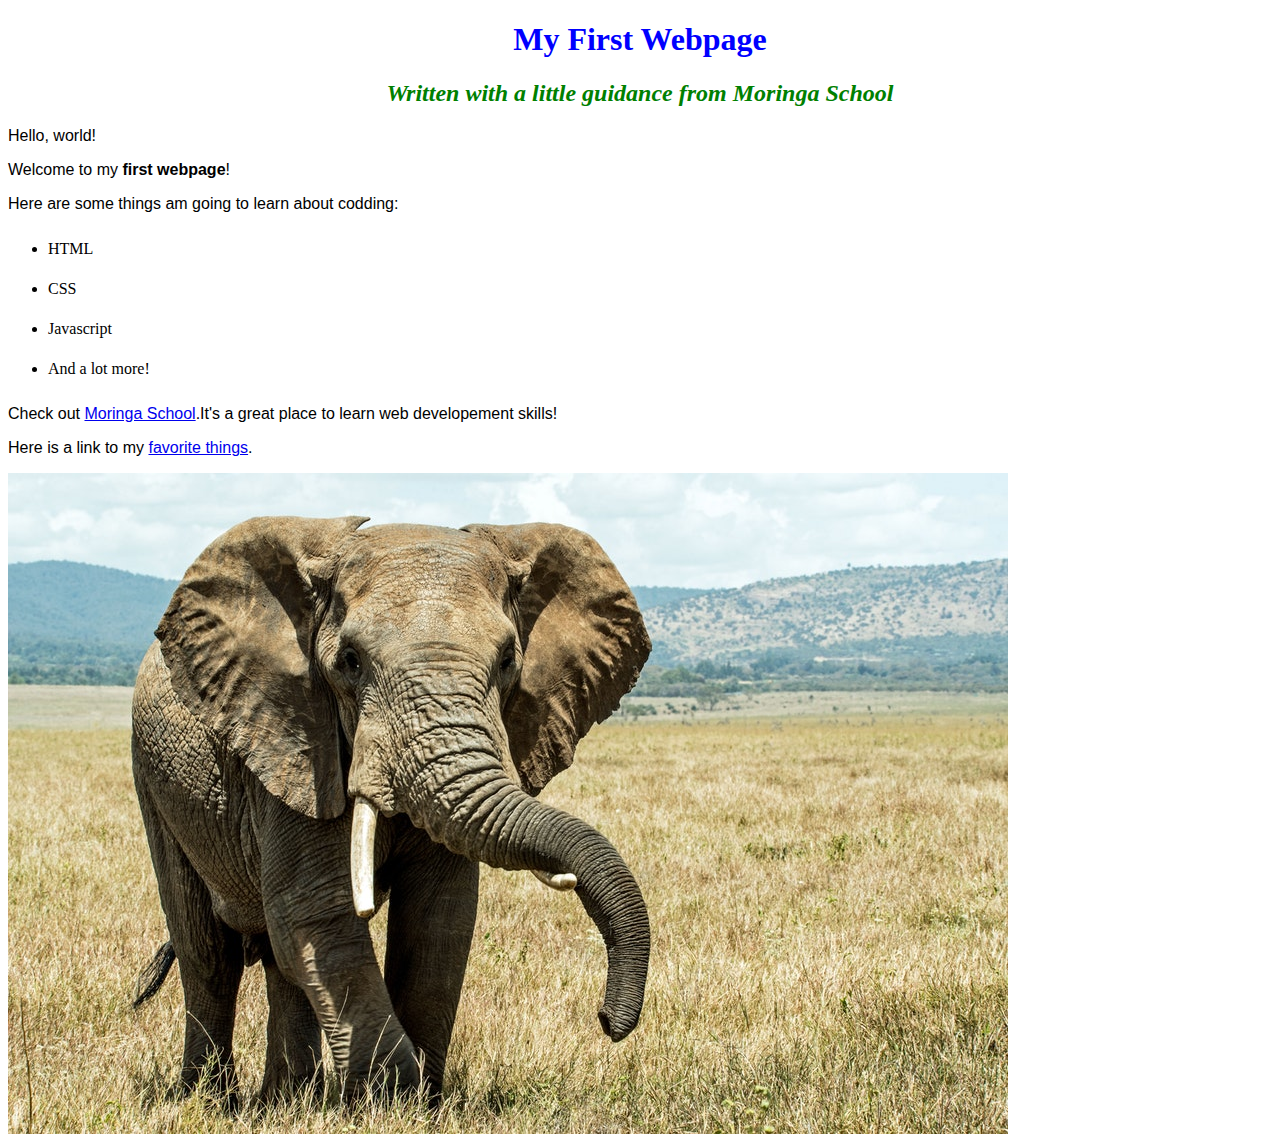
<file: index.html>
<!DOCTYPE html>
<html>
  <head>
    <title>My first webpage</title>
    <link href="css/styles.css" rel="stylesheet" type="text/css">
  </head>
  <body>

    <h1>My First Webpage</h1>
    <h2>Written with a little guidance from <em>Moringa School</em></h2>
    <p>Hello, world!</p>
    <p>Welcome to my <strong>first webpage</strong>!</p>

    <p>Here are some things am going to learn about codding:</p>
    <ul>
      <li>HTML</li>
      <li>CSS</li>
      <li>Javascript</li>
      <li>And a lot more!</li>
    </ul>
    <p>Check out <a href="http://moringaschool.com/">Moringa School<a/>.It's a great place to learn web developement skills!</p>
    <p>Here is a link to my <a href="favorite-things.html">favorite things</a>.</p>
    <img src="images/elephant.jpg" alt="A photo of an elephant">
  </body>

</html>
</file>
<file: css/styles.css>
h1{
  color:blue;
  text-align:center;
}

h2{
  color:green;
  font-style: italic;
  text-align: center;
}

p{
  font-family:sans-serif;
}
ul{
  line-height: 40px;
}
</file>
